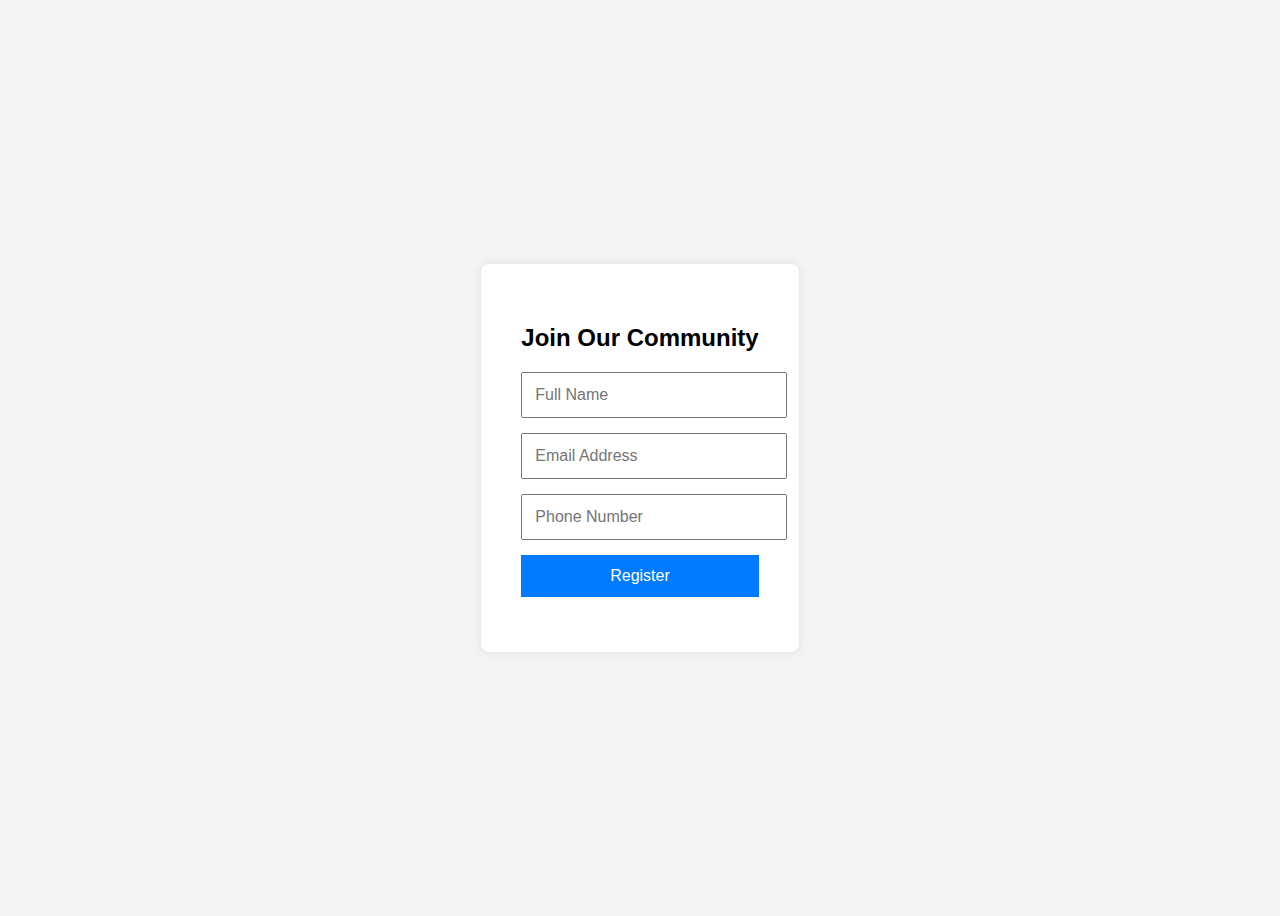
<file: index.html>
<!DOCTYPE html>
<html lang="en">
<head>
  <meta charset="UTF-8" />
  <meta name="viewport" content="width=device-width, initial-scale=1.0" />
  <title>Membership Registration</title>
  <link rel="stylesheet" href="style.css" />
  <script src="https://www.google.com/recaptcha/api.js" async defer></script>
</head>
<body>
  <div class="form-container">
    <h2>Join Our Community</h2>
    <form action="register.php" method="POST" id="registrationForm">
      <input type="text" name="fullname" placeholder="Full Name" required />
      <input type="email" name="email" placeholder="Email Address" required />
      <input type="tel" name="phone" placeholder="Phone Number" required />
      <div class="g-recaptcha" data-sitekey="YOUR_SITE_KEY"></div>
      <button type="submit">Register</button>
    </form>
  </div>
</body>
</html>
</file>
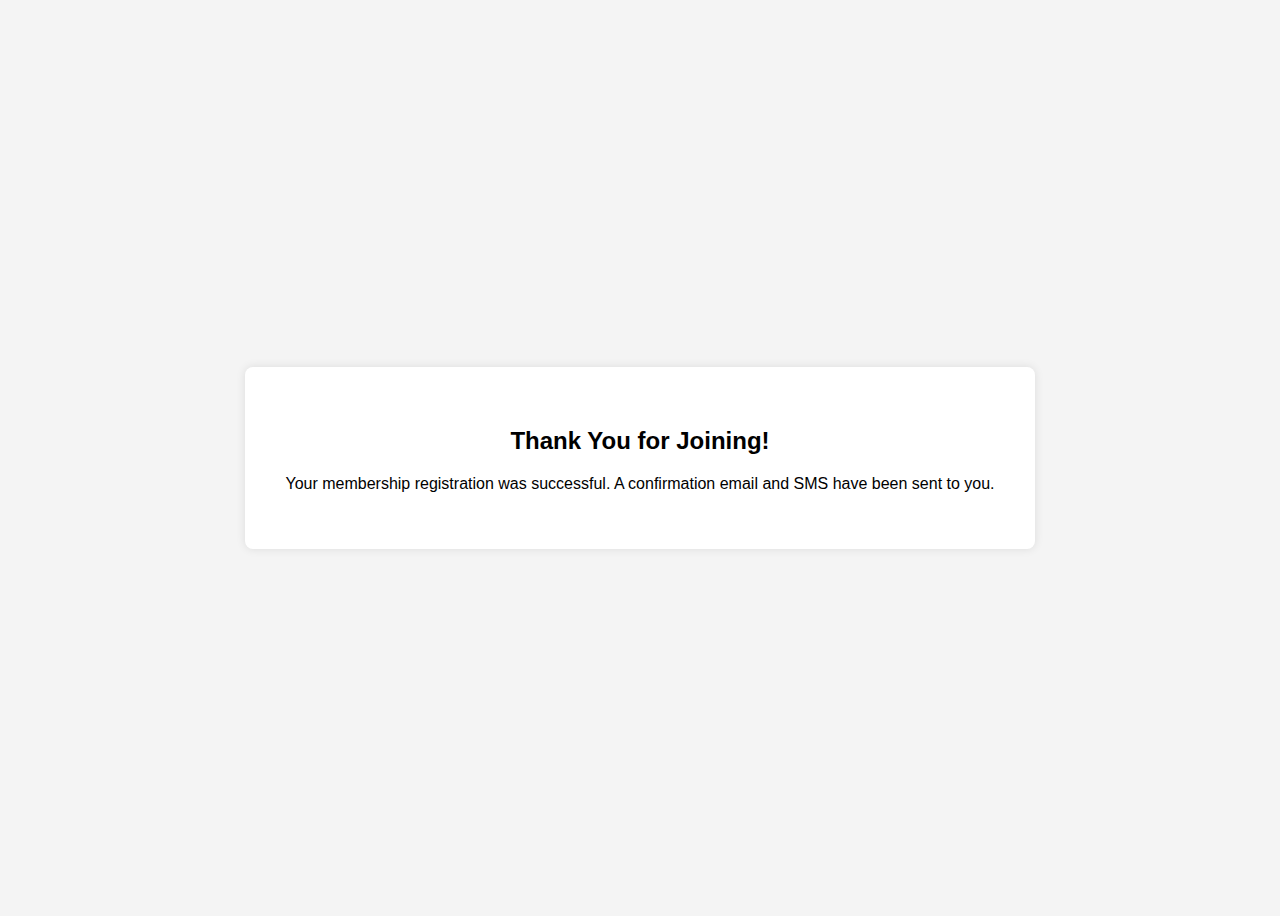
<file: thankyou.html>
<!DOCTYPE html>
<html lang="en">
<head>
  <meta charset="UTF-8">
  <title>Registration Successful</title>
  <link rel="stylesheet" href="style.css" />
</head>
<body>
  <div class="form-container">
    <h2>Thank You for Joining!</h2>
    <p>Your membership registration was successful. A confirmation email and SMS have been sent to you.</p>
  </div>
</body>
</html>
</file>
<file: style.css>
body {
  font-family: Arial, sans-serif;
  background: #f4f4f4;
  display: flex;
  justify-content: center;
  align-items: center;
  height: 100vh;
}

.form-container {
  background: white;
  padding: 40px;
  border-radius: 8px;
  box-shadow: 0 0 10px rgba(0,0,0,0.1);
  text-align: center;
}

input, button {
  display: block;
  width: 100%;
  margin: 15px 0;
  padding: 12px;
  font-size: 16px;
}

button {
  background: #007BFF;
  color: white;
  border: none;
  cursor: pointer;
}

button:hover {
  background: #0056b3;
}
</file>
